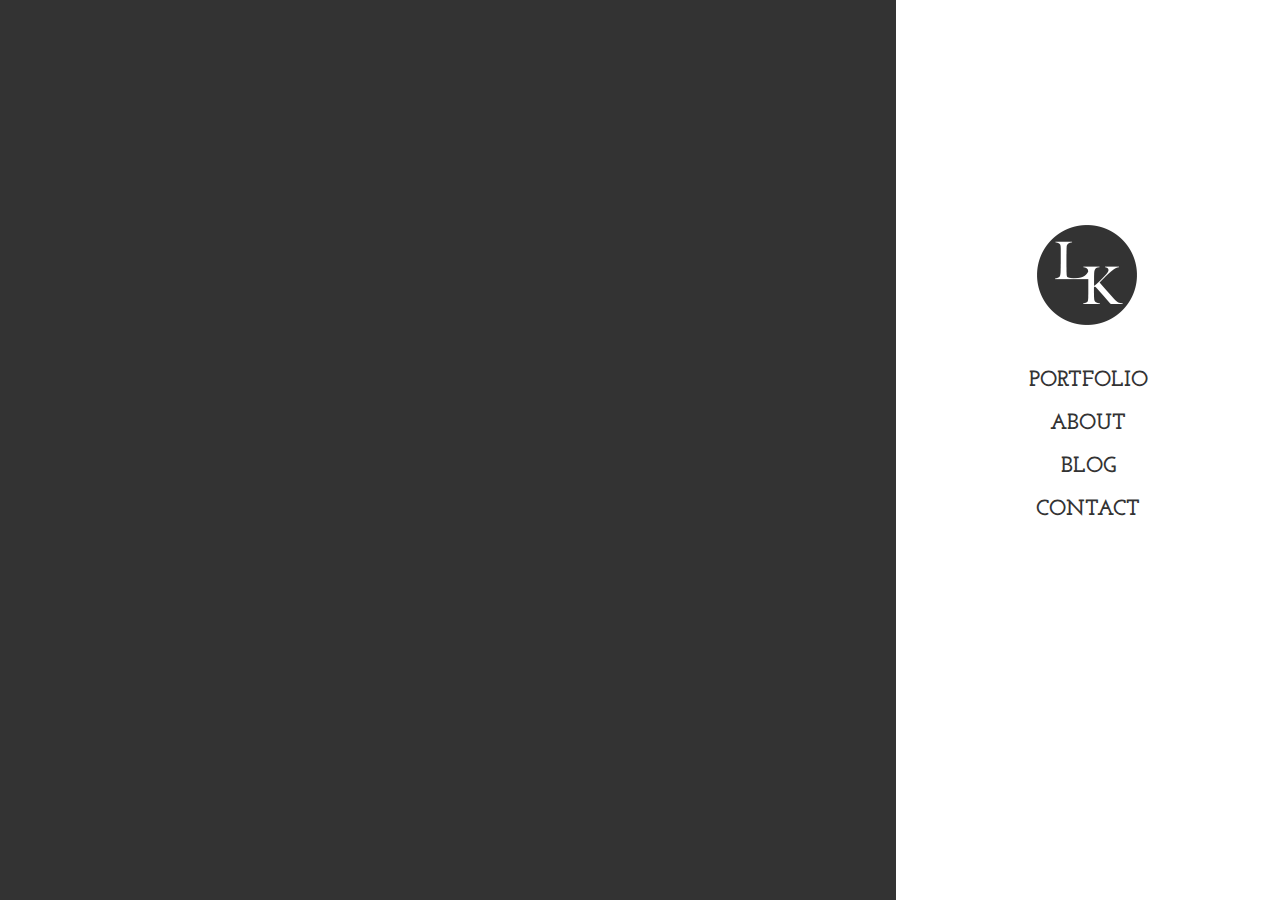
<file: Portfolio/index.html>
<!DOCTYPE html>
<html lang="en">
<head>
	<meta name="viewport" content="width=device-width, initial-scale=1.0">
	<link href="https://fonts.googleapis.com/css?family=Roboto:100,300,400" rel="stylesheet">
	<link href="https://fonts.googleapis.com/css?family=Josefin+Slab:100,300,400,600,700" rel="stylesheet">
	<link rel="stylesheet" href="https://cdnjs.cloudflare.com/ajax/libs/font-awesome/4.7.0/css/font-awesome.min.css">
	<link rel="stylesheet" href="CSS/styles.css">
	<link rel="stylesheet" type="text/css" href="CSS/animsition.min.css">
	<meta charset="UTF-8">
	<title>Louis Kelly</title>
</head>
<body>
		<div id="splashcontainer">
			<div class="splashimg">

			</div>
			<div class="splashcontent">
				<img class="splashlogo" src="IMAGES/logo.png" alt="">
				<a class="splashbarlink" href="PAGES/portfolio.html">PORTFOLIO</a></br>
                <a class="splashbarlink" href="PAGES/about.html">ABOUT</a></br>
                <a class="splashbarlink" href="PAGES/blog.html">BLOG</a></br>
                <a class="splashbarlink" href="PAGES/contact.html">CONTACT</a>
			</div>
		</div>
	<!-- scripts -->
	<script src="https://ajax.googleapis.com/ajax/libs/jquery/2.2.4/jquery.min.js"></script>
	<script src="JS/animsition.min.js"></script>
	<script src="JS/scripts.js"></script>
</body>
</html>
</file>
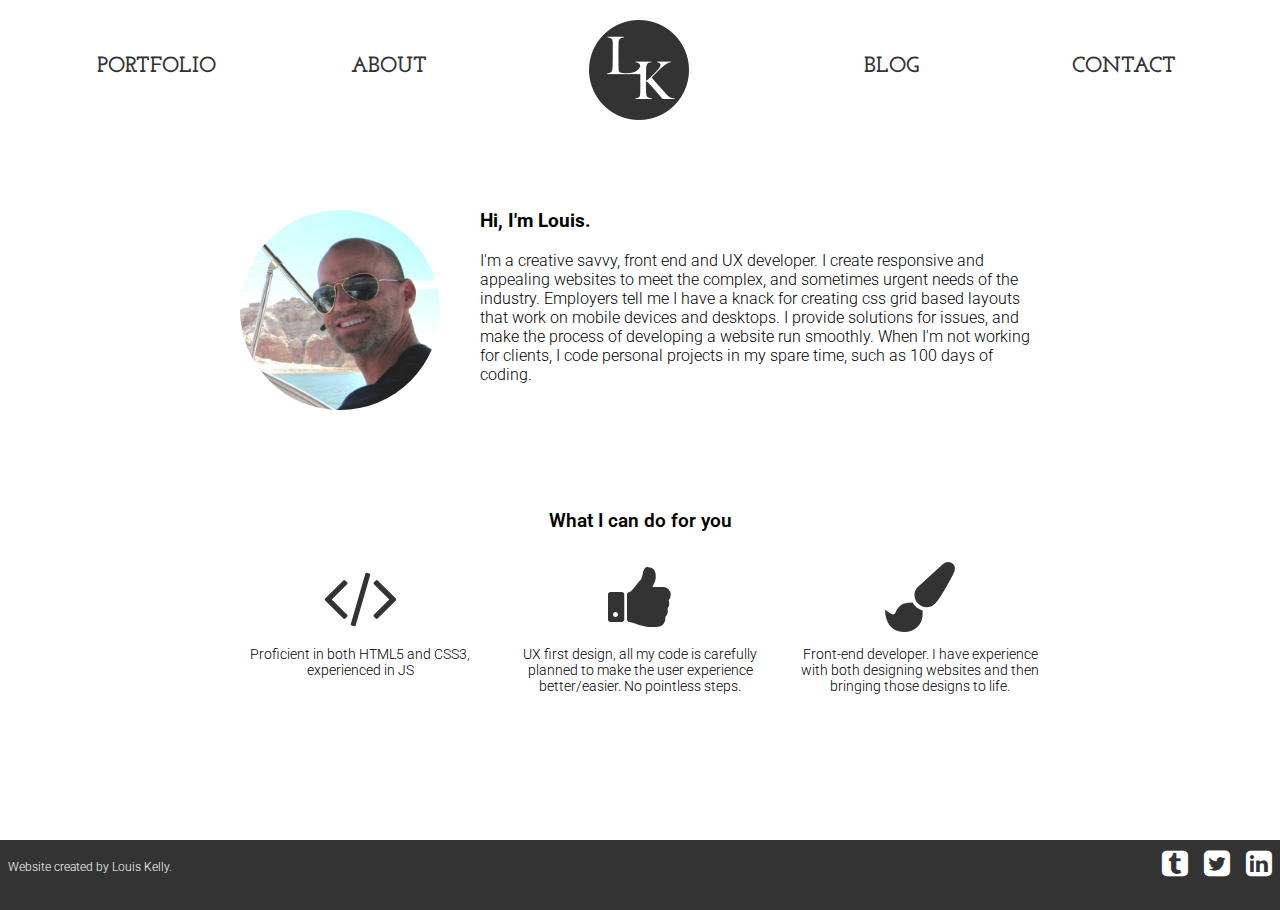
<file: Portfolio/PAGES/about.html>
<!DOCTYPE html>
<html lang="en">
<head>
	<meta name="viewport" content="width=device-width, initial-scale=1.0">
	<link href="https://fonts.googleapis.com/css?family=Roboto:100,300,400" rel="stylesheet">
	<link href="https://fonts.googleapis.com/css?family=Josefin+Slab:100,300,400,600,700" rel="stylesheet">
	<link rel="stylesheet" href="https://cdnjs.cloudflare.com/ajax/libs/font-awesome/4.7.0/css/font-awesome.min.css">
	<link rel="stylesheet" href="../CSS/styles.css">
	<link rel="stylesheet" type="text/css" href="../CSS/animsition.min.css">
	<meta charset="UTF-8">
	<title>Louis Kelly</title>
</head>
<body>
<div id="container">
	<div id="header">
		<span class="topmenuicon"><a href="../index.html"><img src="../IMAGES/logo.png" alt=""></a></span>
			<div id="navbar">
			<div class="navbaritem navtext"><a href="../index.html">PORTFOLIO</a></div>
			<div class="navbaritem navtext"><a href="about.html">ABOUT</a></div>
			<span class="bigmenuicon"><div class="navbaritem"><a href="../index.html"><img src="../IMAGES/logo.png" alt=""></a></div></span>
			<div class="navbaritem navtext"><a href="#">BLOG</a></div>
			<div class="navbaritem navtext"><a href="contact.html">CONTACT</a></div>
		</div>
	</div>

	<div class="maincontent">
		<div class="portraitdiv">
			<img src="../IMAGES/placeholdprofile.jpg">
		</div>
		<div class="descriptiondiv">
			<h3>Hi, I'm Louis.</h3>
			<p>I'm a creative savvy, front end and UX developer.
			I create responsive and appealing websites to meet the complex, and sometimes urgent needs of the industry. Employers tell me I have a knack for creating css grid based layouts that work on mobile devices and desktops.
			I provide solutions for issues, and make the process of developing a website run smoothly. When I'm not working for clients, I code personal projects in my spare time, such as 100 days of coding.</p>
		</div>
	</div>

	<h3 class="abouth3">What I can do for you</h3>

	<div class="lowermain">
		<div class="loweritem">
			<i class="fa fa-code"></i>
			<p>Proficient in both HTML5 and CSS3, experienced in JS</p>

		</div>
		<div class="loweritem">
			<i class="fa fa-thumbs-up"></i>
			<p>UX first design, all my code is carefully planned to make the user experience better/easier. No pointless steps.</p>

		</div>
		<div class="loweritem">
			<i class="fa fa-paint-brush"></i>
			<p>Front-end developer. I have experience with both designing websites and then bringing those designs to life.</p>

		</div>
	</div>
	<div id="push"></div>
</div>
	<div id="footer">
			<p class="footertext">Website created by Louis Kelly.</p>
			<i class="fa fa-linkedin-square"></i>
			<i class="fa fa-twitter-square"></i>
			<i class="fa fa-tumblr-square"></i>
		</div>
</div>
	<!-- scripts -->
	<script src="https://ajax.googleapis.com/ajax/libs/jquery/2.2.4/jquery.min.js"></script>
	<script src="../JS/animsition.min.js"></script>
	<script src="../JS/scripts.js"></script>
</body>
</html>
</file>
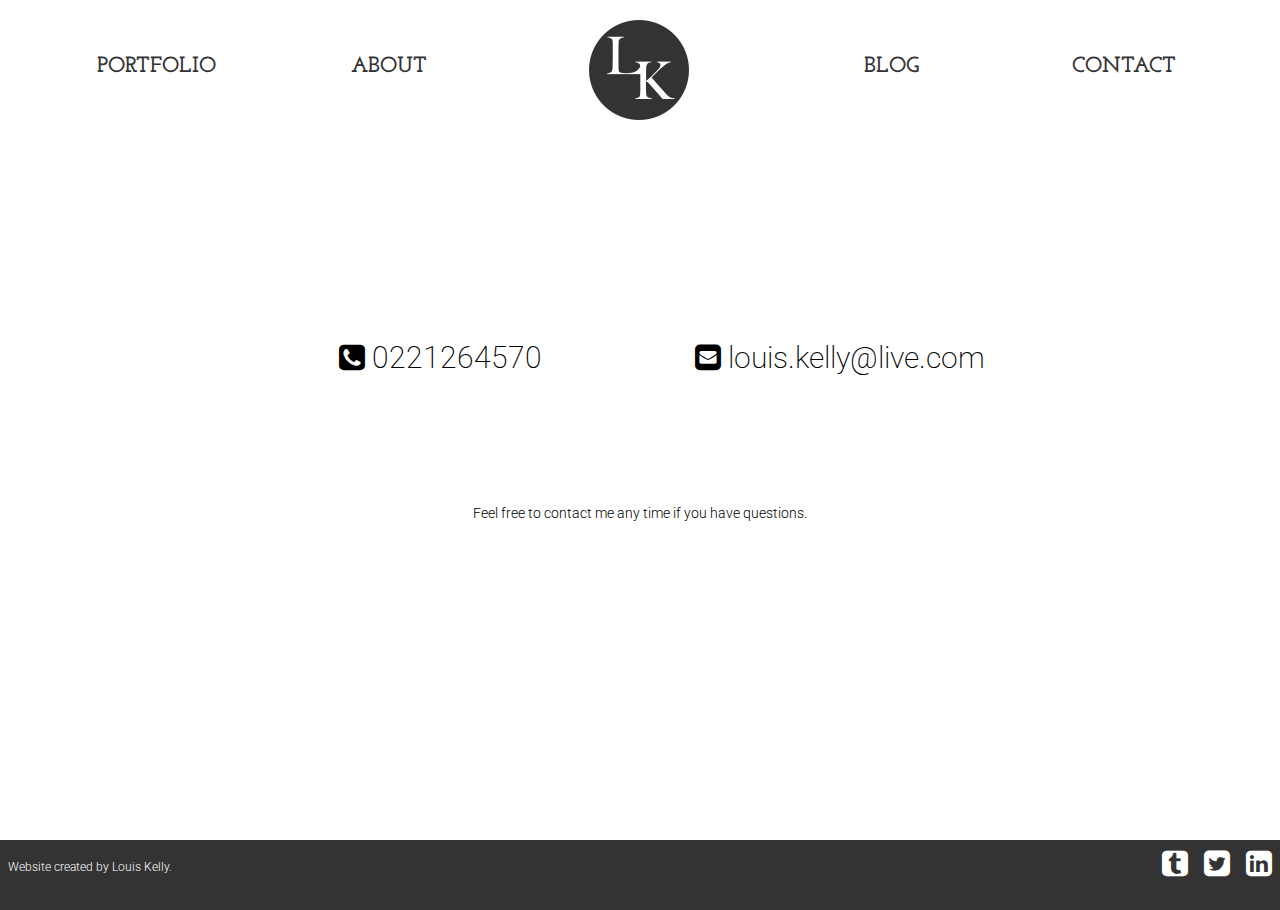
<file: Portfolio/PAGES/contact.html>
<!DOCTYPE html>
<html lang="en">
<head>
	<meta name="viewport" content="width=device-width, initial-scale=1.0">
	<link href="https://fonts.googleapis.com/css?family=Roboto:100,300,400" rel="stylesheet">
	<link href="https://fonts.googleapis.com/css?family=Josefin+Slab:100,300,400,600,700" rel="stylesheet">
	<link rel="stylesheet" href="https://cdnjs.cloudflare.com/ajax/libs/font-awesome/4.7.0/css/font-awesome.min.css">
	<link rel="stylesheet" href="../CSS/styles.css">
	<link rel="stylesheet" type="text/css" href="../CSS/animsition.min.css">
	<meta charset="UTF-8">
	<title>Louis Kelly</title>
</head>
<body>
	<div id="container">
	<div id="header">
		<span class="topmenuicon"><a href="../index.html"><img src="../IMAGES/logo.png" alt=""></a></span>
			<div id="navbar">
			<div class="navbaritem navtext"><a href="../index.html">PORTFOLIO</a></div>
			<div class="navbaritem navtext"><a href="about.html">ABOUT</a></div>
			<span class="bigmenuicon"><div class="navbaritem"><a href="../index.html"><img src="../IMAGES/logo.png" alt=""></a></div></span>
			<div class="navbaritem navtext"><a href="#">BLOG</a></div>
			<div class="navbaritem navtext"><a href="contact.html">CONTACT</a></div>
		</div>
	</div>

	<div id="contactform">
		<div class="phonediv">
			<i class="fa fa-phone-square contacticon"></i>
			<p>0221264570</p>
		</div>
		<div class="emaildiv">
			<i class="fa fa-envelope-square contacticon"></i>
			<p>louis.kelly@live.com</p>
		</div>
	</div>
	<p class="contactaftertext">Feel free to contact me any time if you have questions.</p>
<div id="push"></div>
</div>
	<div id="footer">
			<p class="footertext">Website created by Louis Kelly.</p>
			<i class="fa fa-linkedin-square"></i>
			<i class="fa fa-twitter-square"></i>
			<i class="fa fa-tumblr-square"></i>
		</div>
	<!-- scripts -->
	<script src="https://ajax.googleapis.com/ajax/libs/jquery/2.2.4/jquery.min.js"></script>
	<script src="../JS/animsition.min.js"></script>
	<script src="../JS/scripts.js"></script>
</body>
</html>
</file>
<file: Portfolio/CSS/styles.css>
html{
	height: 100%;
}

body{
	margin: 0;
	padding: 0;
	position: relative;
	min-height: 100%;
}

#splashcontainer{
	width: 100vw;
	height: 100vh;
	display: grid;
	grid-template-columns:70% 30%;
	grid-template-rows: 100%;
}

.splashimg{
	background-color: #333333;
}

svg {
  display: block;
  margin: 0 auto;
  margin-top: 10vh;
}

path {
  fill: none;
  stroke: lightgrey;
  stroke-width: 4;
  stroke-linecap: round;
  stroke-linejoin: round;
}


.splashlogo{
	margin-top: 25vh;
	margin-bottom: 30px;
}

.splashcontent{
	background-color: white;
	text-align: center;
	max-width: 250px;
	margin: 0 auto;
}

.splashbarlink{
	text-decoration: none;
	display: inline-block;
	padding: 10px;
	color: #333333;
	font-size: 22px;
	font-family: 'Josefin Slab', serif;
	font-weight: 800;
}

#container{
	min-height: 100%;
	margin-bottom: -150px;
}

#push{
	height: 70px;
}

#navbar{
	display: grid;
	grid-template-columns: 1fr 1fr 1fr 1fr 1fr;
	height: 100px;
	
	margin: 0 auto;
	margin-top: 10px;
	max-width: 1200px;
}

.navbaritem{
	text-align: center;
}

.navtext{
	margin-top: 35px;
}

.navbaritem a{
	text-decoration: none;
	display: inline-block;

	padding: 10px;
	color: #333333;
	font-size: 22px;
	font-family: 'Josefin Slab', serif;
	font-weight: 800;
}

.navtext a:hover{
	text-decoration: underline;
}

.portfoliogrid{
	width: 800px;
	margin: 0 auto;
	margin-top: 30px;
	margin-bottom: 30px;

	display: grid;
	grid-template-columns: 1fr 1fr 1fr;
	grid-template-rows: 150px 150px 150px 150px;
	grid-row-gap: 20px;
	grid-column-gap: 20px;
}

.filler{
	background-color: #333333;
	background-image: url('../IMAGES/kiwiventure_bg.png');
	background-position: center;
	transition-duration:0.5s;
	position: relative;
	cursor: pointer;
	box-shadow: 2px 2px 3px 2px #bfbfbf;
}

.portfolioitem2{
	background-image: url('../IMAGES/onefatbird_bg.png');
}

.portfolioitem3{
	background-image: url('../IMAGES/kiwiventure_bg.png');
}

.portfolioitem4{
	background-image: url('../IMAGES/randomword_bg.png');
}

.lowtext{
	opacity: 0;
	height: 40px;
	width: 100%;
	position: absolute;
	bottom: 0;
	background-color: rgba(51, 51, 51, 0.7);

	transition-duration:0.5s;
}

.lowtext h3{
	color: white;
	margin: 4px;
	margin-top: 2px;
	font-family: 'Roboto', sans-serif;
	font-weight: 300;
	font-size: 16px;

}

.lowtext p{
	color: white;
	margin: 4px;
	font-family: 'Roboto', sans-serif;
	font-weight: 600;
	font-size: 10px;

}

#footer{
	width: 100%;
	margin-top: 50px;
	margin-bottom: 0;
	background-color: #333333;
	height: 70px;
	position: absolute;
	bottom: 0;
}

.maincontent{
	margin: 0 auto;
	margin-top: 100px;
	margin-bottom: 100px;
	width: 800px;
	height: 200px;
	display: grid;
	grid-template-columns: 200px 560px;
	grid-column-gap: 40px;

}

.descriptiondiv{
	font-family: 'Roboto', sans-serif;
	font-weight: 300;
}

.abouth3{
	font-family: 'Roboto', sans-serif;
	font-weight: 600;
	text-align: center;
	margin: 30px;
}

.descriptiondiv h3{
	margin-top: 0;
}

.portraitdiv{
	margin: 0 auto;
	max-width: 200px;
}
.portraitdiv img{
	width: 100%;
	border-radius: 360px;
}

.lowermain{
	margin: 0 auto;
	width: 800px;
	display: grid;
	grid-template-columns:1fr 1fr 1fr;
	grid-template-rows:150px;
	grid-column-gap: 40px;
	text-align: center;
}

.lowermain i{
	font-size: 70px;
	color: #333333;
}

.lowermain p{
	font-size: 14px;
	font-family: 'Roboto', sans-serif;
	font-weight: 300;
}

.phonediv,.emaildiv{
	font-size: 30px;
	font-family: 'Roboto', sans-serif;
	font-weight: 200;
}

.contacticon{
	display: inline-block;
}

.phonediv p, .emaildiv p{
	display: inline-block;
}

#contactform{
	width: 800px;
	text-align: center;
	display: grid;
	grid-template-columns: 400px 400px;
	margin: 0 auto;
	margin-top: 200px;
	margin-bottom: 100px;
}

.contactaftertext{
	font-size: 14px;
	font-family: 'Roboto', sans-serif;
	font-weight: 300;
	text-align: center;
}

.topmenuicon{
	display: none;
	margin: 0;
}

.footertext{
	display: inline-block;
	color: white;
	font-size: 12px;
	font-family: 'Roboto', sans-serif;
	font-weight: 300;
	padding: 8px;
}

#footer i{
	padding: 8px;
	color: white;
	font-size: 30px;
	float: right;
	display: inline-block;
}

.modallink{
	display: inline;
}

.popupmodal{
	width: 400px;
	height: 450px;
	padding: 0;
	padding-top: 20px;
}

.modaltitle{
	padding: 4px;
	color: #333333;
	margin: 4px;
	margin-top: 2px;
	font-family: 'Roboto', sans-serif;
	font-weight: 300;
	font-size: 24px;
}

.modalsubtitle{
	padding: 4px;
	color: #333333;
	margin: 4px;
	margin-top: 2px;
	font-family: 'Roboto', sans-serif;
	font-weight: 400;
	font-size: 14px;
}

.modaldescription{
	color: #333333;
	margin: 4px;
	padding: 4px;
	margin-top: 20px;
	font-family: 'Roboto', sans-serif;
	font-weight: 300;
	font-size: 14px;
	line-height: 1.4;
}

.visitbutton button{
	float: right;
	margin: 8px;
	border: none;
	background-color: #333333;
	color: white;
	padding: 10px;
	padding-left: 20px;
	padding-right: 20px;
	font-family: 'Roboto', sans-serif;
	font-weight: 300;
	font-size: 14px;
}

/*Media quueries*/
@media only screen and (max-width: 840px) {
    .portfoliogrid{
	width: 100%;
	margin-top: 0px;
	display: grid;
	grid-template-columns: 1fr 1fr;
	grid-template-rows: 150px 150px 150px 150px 150px 150px;
}

.topmenuicon{
	margin-top: 10px;
	display: block;
	text-align: center;
}
.bigmenuicon{
	display: none;
}

#navbar{
	display: grid;
	grid-template-columns: 1fr 1fr 1fr 1fr;
	height: 60px;
	margin-top: 0
}

.navtext{
	margin-top: 15px;
}
.navbaritem a{
	padding: 10px;
	color: #333333;
	font-size: 18px;
	font-weight: 800;
}

.maincontent{
	text-align: center;
	margin: 0 auto;
	margin-top: 100px;
	margin-bottom: 340px;
	width: 100%;
	height: 200px;
	display: grid;
	grid-template-columns: 100%;
	grid-column-gap: 40px;

}

.descriptiondiv{
	padding-top: 25px;
	margin: 0 auto;
	max-width: 85%;
}

.lowermain{
	margin: 0 auto;
	padding-bottom: 40px;
	width: 100%;
	max-width: 300px;
	display: grid;
	grid-template-columns:100%;
	grid-template-rows:150px 150px 150px;
	grid-row-gap: 40px;
	text-align: center;
}

#contactform{
	width: 100%;
	text-align: center;
	display: grid;
	grid-template-columns: 100%;
	margin: 0 auto;
	margin-top: 100px;
	margin-bottom: 100px;
	grid-row-gap: 80px;
}

#splashcontainer{
	grid-template-columns: 100%;
	grid-template-rows: 70vh 30vh;
}

.splashlogo{
	margin-top: 30px;
}
}
</file>
